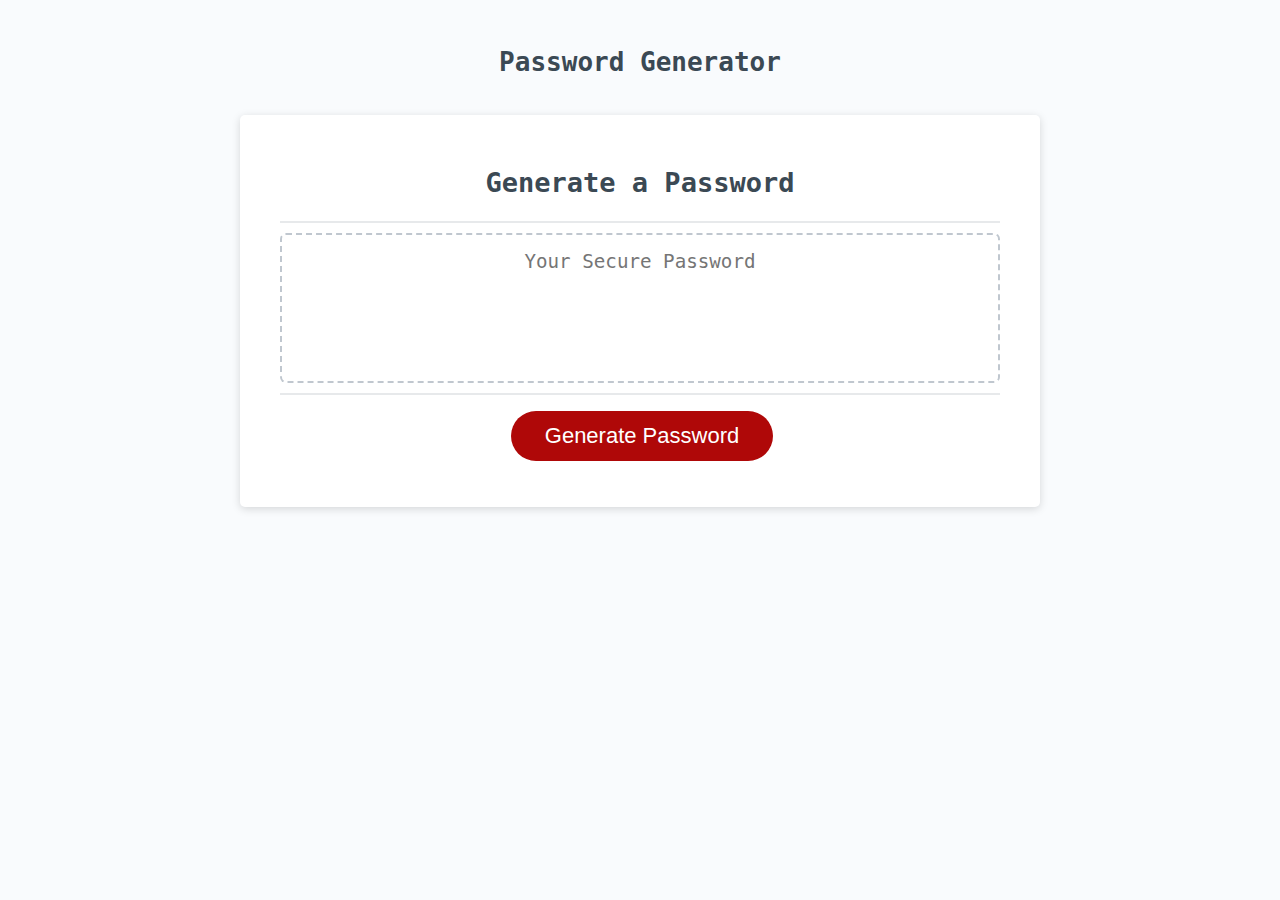
<file: index.html>
<!DOCTYPE html>
<html lang="en-gb">
  <head>
    <meta charset="UTF-8" />
    <meta name="viewport" content="width=device-width, initial-scale=1.0" />
    <meta http-equiv="X-UA-Compatible" content="ie=edge" />
    <title>Password Generator</title>
    <link rel="stylesheet" href="style.css">
  </head>
  <body>
    <div class="wrapper">
      <header>
        <h1>Password Generator</h1>
      </header>
      <div class="card">
        <div class="card-header">
          <h2>Generate a Password</h2>
        </div>
        <div class="card-body">
          <textarea
            readonly
            id="password"
            placeholder="Your Secure Password"
            aria-label="Generated Password"
          ></textarea>
        </div>
        <div class="card-footer">
          <button id="generate" class="btn">Generate Password</button>
        </div>
      </div>
    </div>
    <script src="script.js"></script>
  </body>
</html>
</file>
<file: style.css>
*,
*::before,
*::after {
  box-sizing: border-box;
}

html,
body,
.wrapper {
  height: 100%;
  margin: 0;
  padding: 0;
}
h1 {
  font-family: monospace;
}
body {
  font-family: sans-serif;
  background-color: #f9fbfd;
}

.wrapper {
  padding-top: 30px;
  padding-left: 20px;
  padding-right: 20px;
}

header {
  text-align: center;
  padding: 20px;
  padding-top: 0px;
  color: hsl(206, 17%, 28%);
}

.card {
  background-color: hsl(0, 0%, 100%);
  border-radius: 5px;
  border-width: 1px;
  box-shadow: rgba(0, 0, 0, 0.15) 0px 2px 8px 0px;
  color: hsl(206, 17%, 28%);
  font-size: 18px;
  margin: 0 auto;
  max-width: 800px;
  padding: 30px 40px;
}

.card-header::after {
  content: " ";
  display: block;
  width: 100%;
  background: #e7e9eb;
  height: 2px;
}

.card-body {
  min-height: 100px;
}

.card-footer {
  text-align: center;
}

.card-footer::before {
  content: " ";
  display: block;
  width: 100%;
  background: #e7e9eb;
  height: 2px;
}

.card-footer::after {
  content: " ";
  display: block;
  clear: both;
}

.btn {
  border: none;
  background-color: hsl(360, 91%, 36%);
  border-radius: 25px;
  box-shadow: rgba(0, 0, 0, 0.1) 0px 1px 6px 0px rgba(0, 0, 0, 0.2) 0px 1px 1px
    0px;
  color: hsl(0, 0%, 100%);
  display: inline-block;
  font-size: 22px;
  line-height: 22px;
  margin: 16px 16px 16px 20px;
  padding: 14px 34px;
  text-align: center;
  cursor: pointer;
}

button[disabled] {
  cursor: default;
  background: #c0c7cf;
}

.float-right {
  float: right;
}

#password {
  -webkit-appearance: none;
  -moz-appearance: none;
  appearance: none;
  border: none;
  display: block;
  width: 100%;
  padding-top: 15px;
  padding-left: 15px;
  padding-right: 15px;
  padding-bottom: 85px;
  font-size: 1.2rem;
  text-align: center;
  margin-top: 10px;
  margin-bottom: 10px;
  border: 2px dashed #c0c7cf;
  border-radius: 6px;
  resize: none;
  overflow: hidden;
}

@media (max-width: 690px) {
  .btn {
    font-size: 1rem;
    margin: 16px 0px 0px 0px;
    padding: 10px 15px;
  }

  #password {
    font-size: 1rem;
  }
}

.card-header h2 {
  text-align: center;
  font-family: monospace;
}

@media (max-width: 500px) {
  .btn {
    font-size: 0.8rem;
  }
}
</file>
